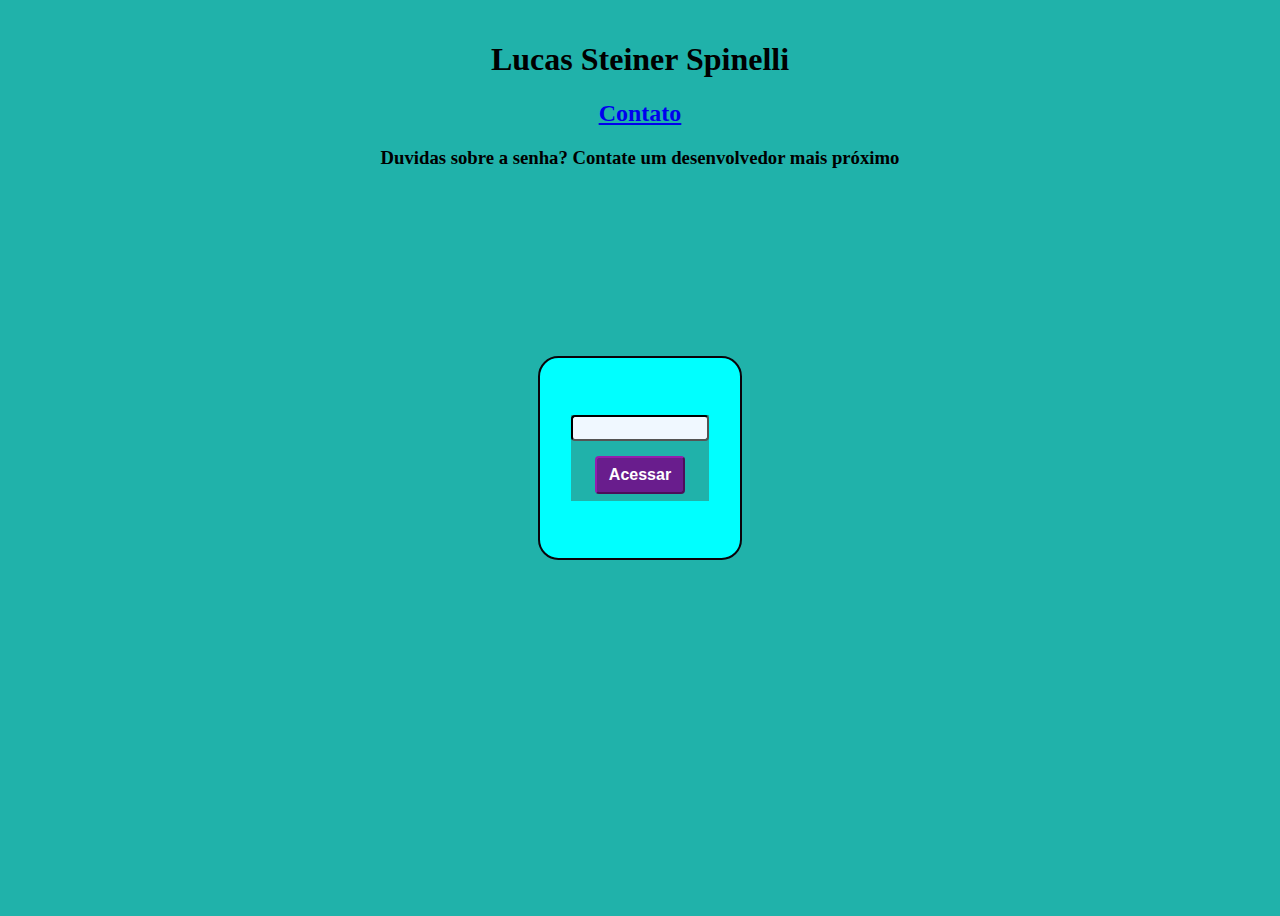
<file: index.html>
<!DOCTYPE html>
<html lang="en">
<head>
    <meta charset="UTF-8">
    <meta name="viewport" content="width=device-width, initial-scale=1.0">
    <link rel="stylesheet" href="index.css">
    <title>Lucas Steiner Spinelli</title>
</head>
<body>
<header>
    <h1>Lucas Steiner Spinelli</h1>
    <h2><a href="https://br.linkedin.com/in/lucas-steiner-spinelli-319218a1">Contato</a></h2>
    <h3>Duvidas sobre a senha? Contate um desenvolvedor mais próximo</h3>
</header>
<div class="center">
    <div class="senha">
    <input type="password" id="senha">
        <div class="obotao">
            <button id="botao">Acessar</button>
        </div>    
    <script src="index.js"></script>
    </div>
</div>
<!--SENHA: podecontratar -->
    </main>
</body>
</html>
</file>
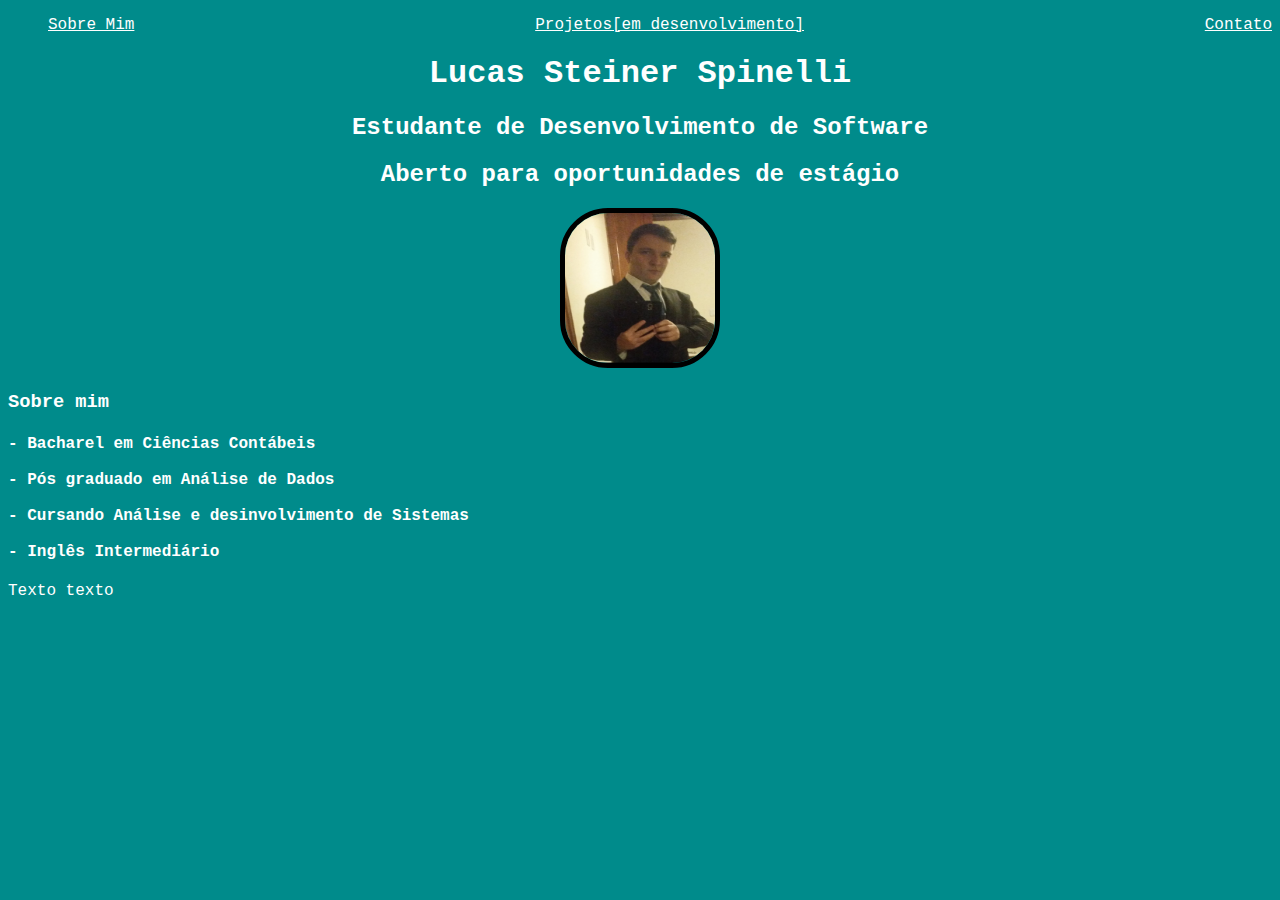
<file: home.html>
<!DOCTYPE html>
<html lang="en">
<head>
    <meta charset="UTF-8">
    <meta name="viewport" content="width=device-width, initial-scale=1.0">
    <title>Lucas Steiner Spinelli</title>
    <link rel="stylesheet" href="home.css">
</head>
<body>

    <nav>
        <ul>
            <li>
                <a href="index.html">Sobre Mim</a>
            </li>
            <li>
                <a href="project.html">Projetos[em desenvolvimento]</a>
            </li>
            <li>
                <a href="https://br.linkedin.com/in/lucas-steiner-spinelli-319218a1">Contato</a>
            </li>
        </ul>
    </nav>
    <div class="center">
    <header>
        <h1>Lucas Steiner Spinelli</h1>
        <h2>Estudante de Desenvolvimento de Software</h2>
        <h2>Aberto para oportunidades de estágio</h2>
        <img src="images/ttt.jpeg" alt="">
        </header>
    </div>

    <main>
        <section>
            <h3>Sobre mim</h3>
            <h4>- Bacharel em Ciências Contábeis <br> <br>
                - Pós graduado em Análise de Dados <br> <br>
                - Cursando Análise e desinvolvimento de Sistemas <br> <br>
                - Inglês Intermediário
            </h4>

            <p>
                Texto
                texto

            </p>
        </section>
    </main>
    <script src="/scripthome.js"></script>
</body>
</html>
</file>
<file: index.css>
* {
    background-color: lightseagreen;
  }
  
  body {
    display: flex;
    justify-content: center;
    align-items: center;
    height: 100vh;
  }
  
  .center {
    border-radius: 10%;
    background-color: aqua;
    border: 2px solid rgb(10, 3, 10);
    width: 200px;
    height: 200px;
    display: flex;
    justify-content: center;
    align-items: center;
    flex-direction: column;
  }
  
  button {
    border-color: rgb(148, 30, 174);
    padding: 8px 12px;
    border-radius: 4px;
    background-color: #691d8d;
    color: #fff;
    font-size: 16px;
    font-weight: bold;
    text-align: center;
    text-decoration: none;
    cursor: pointer;
    margin-top: 10px;
  }
  
  input {
    background-color: aliceblue;
    border-radius: 4px;
    border-color: black;
    display: flex;
  }
  
  #senha {
    height: 20px;
    width: 130px;
    margin-bottom: 15px;
    border-color: black;
  }
  
  #botao {
    margin-top: auto;
    margin-bottom: 7px;
  }
  
  .obotao {
    
    display: flex;
    justify-content: center;
    align-items: center;
  }
  header {
    
    padding: 20px;
    text-align: center;
  }
  
  header {
    
    padding: 20px;
    text-align: center;
    position: absolute;
    top: 0;
    left: 0;
    right: 0;
  }
</file>
<file: home.css>
* {
    background-color:darkcyan
  }

  body{
    font-family: "Menlo", "Courier New", monospace;
    color: white;

  }

  ul{
    display: flex;
    justify-content: space-between;
    list-style-type: none;
  }

  a{
    color: white;
  }
  
  header img{
    width: 150px;
    height: 150px;
    border-radius: 30%;
    border: 5px solid black
    
  }

  .center{
    text-align: center;
  }
</file>
